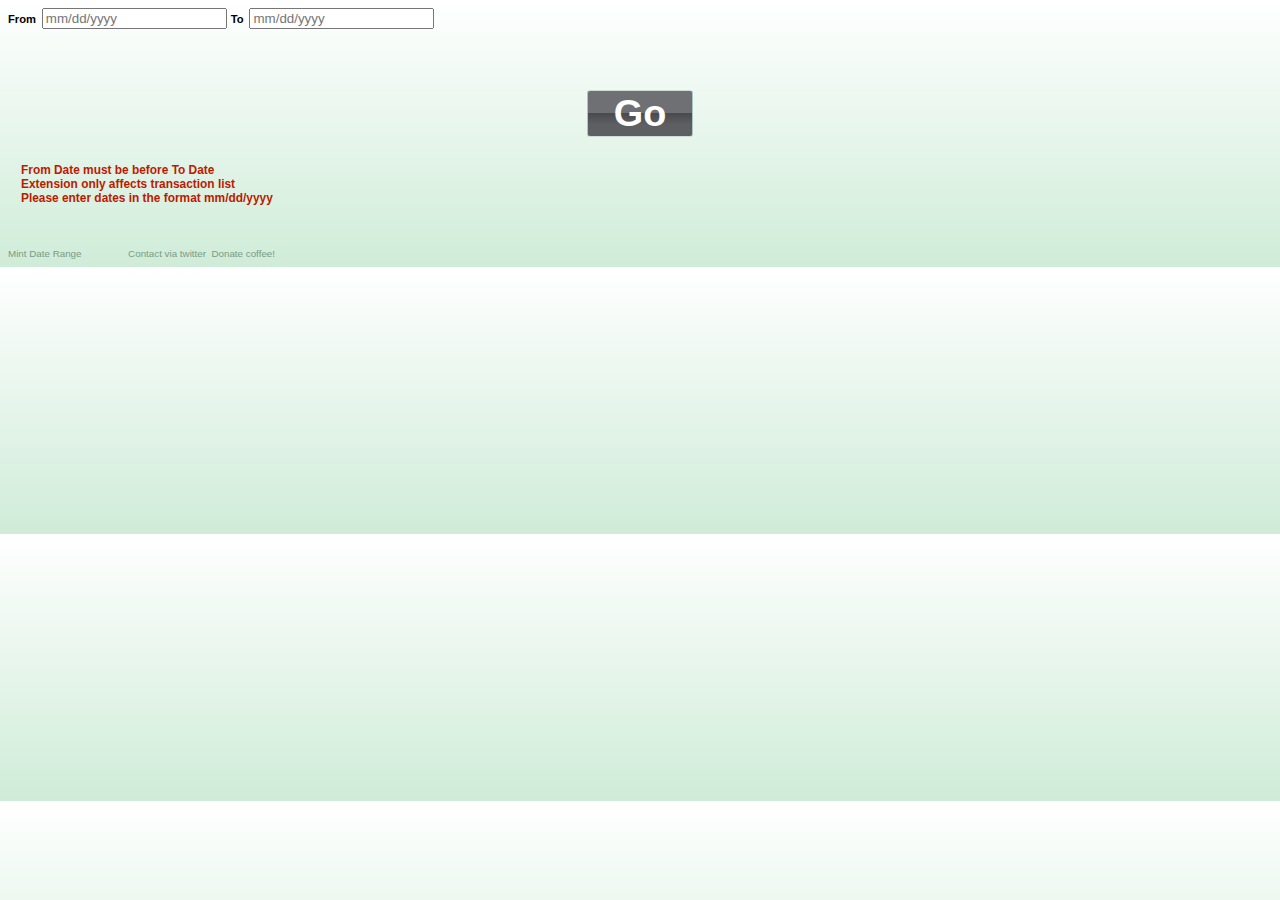
<file: mdr.html>
<!doctype html>
<html>
    <head>
        <title>Mint Date Range</title>
        <link charset="utf-8" href="css/main.css" media="screen" rel="stylesheet" type="text/css">
        <script src="js/jquery.min.js" type="text/javascript"></script>
        <script src="js/glDatePicker.min.js" type="text/javascript"></script>
        <script src="js/mdr.js" type="text/javascript"></script>
    </head>
    <body id="MDR_body">
        <label for="MDR_From">From</label>
        <input type="text" id="MDR_From" name="MDR_From" class="date-box" placeholder="mm/dd/yyyy" />
        <label for="MDR_To">To</label>
        <input type="text" id="MDR_To" name="MDR_To" class="date-box" placeholder="mm/dd/yyyy" />
        <br />
        <input type="submit" value="Go" id="MDR_Submit" class=""/>
        <br />
        <div id="MDR_DateRangeErrorMsg" class="mdr-error hidden">From Date must be before To Date</div>
        <div id="MDR_PageErrorMsg" class="mdr-error hidden">Extension only affects transaction list</div>
        <div id="MDR_InputErrorMsg" class="mdr-error hidden">Please enter dates in the format mm/dd/yyyy</div>
        <footer id="MDR_footer">
            <p id="MDR_Title" class="mdr-left">Mint Date Range</p>
            <p class="mdr-right">&nbsp;<a href="https://www.paypal.com/cgi-bin/webscr?cmd=_donations&business=3PTFR63Q3C9CY&lc=US&item_name=adotland&item_number=mdr&currency_code=USD&bn=PP%2dDonationsBF%3abtn_donateCC_LG%2egif%3aNonHosted" target="_blank">Donate coffee!</a></p>
            <p class="mdr-right">Contact via <a href="http://www.twitter.com/adotland" target="_blank">twitter</a>&nbsp;</p>
            </footer>
    </body>
</html>
</file>
<file: css/main.css>
#MDR_body 
{
    min-width       : 267px;
    height          : 251px;
    overflow-x      : hidden;
    background      : -webkit-gradient(linear, left top, left bottom, color-stop(0%,#ffffff), color-stop(100%,#cfecd8));
    font-family     : "Lucida Grande",Tahoma,Verdana,Arial,sans-serif;
    font-size       : 14px;
}
#MDR_body label 
{
    font-size       : 0.8em;
    font-weight     : bold;
    margin-right    : 2px;
    line-height     : 22px;

}
#MDR_inputContainer {
    display         : flex;
}
.mdr-date-box-container {
    display         : inline-block;
}
.mdr-date-box 
{
    width           : 82px;
	height			: 16px;
    box-shadow      : inset 1px 1px 7px rgba(0, 0, 0, 0.25);
    border-radius   : 3px;
    border          : 0;
    outline         : 0;
    margin-right    : 3px;
    margin-left     : 3px;
    padding         : 4px 0 4px 10px;
}
#MDR_From.mdr-date-box
{
    margin-right    : 11px;
}
.mdr-date-box:focus, .mdr-date-box-focus
{
    background      : #EEF7D4;
	border			: 1px solid #00BF49;
	width			: 80px;
	height			: 14px;
}
.mdr-date-box.mdr-invalid-input {
    border          : 1px solid red;
}
.mdr-reset-button {
    position        : absolute;
    top             : 7px;
    left            : 112px;
    border          : none;
    font-size       : 15px;
    font-weight     : 800;
    background      : transparent;
    opacity         : 0.3;
    display         : none;
}
#MDR_To+.mdr-reset-button, #MDR_To-gldp+.mdr-reset-button {
    left            : 234px;
}
.mdr-reset-button:hover {
    opacity         : 0.9;
    cursor          : pointer;
}
.mdr-reset-button:focus {
    outline         : none;
}
    
#MDR_Submit 
{
    height          : 47px;
    width           : 106px;    
    display         : block;
    margin          : 60px auto 10px;
    border          : 1px solid #4D4E53;
    border-color    : #CDDCD8 #AEC6C1;
    color           : #fff;
    border-radius   : 3px;
    background      : -webkit-gradient(linear, left top, left bottom, color-stop(0%,#6f7074), color-stop(50%,#6f7074), color-stop(50%,#4a4b4f), color-stop(75%,#5e5f63));
    cursor          : pointer;
    line-height     : 1em;
    font-size       : 2.7em;
    font-weight     : bold;
}
#MDR_Submit:hover
{
    cursor          : default;
}
#MDR_Submit.mdr-ready {
    background      : -webkit-gradient(linear, left top, left bottom, color-stop(0%,#208f57), color-stop(50%,#208f57), color-stop(50%,#006e2f), color-stop(75%,#028447));
}
#MDR_Submit.mdr-ready:hover
{
    background      : -webkit-gradient(linear, left top, left bottom, color-stop(0%,#208f57), color-stop(50%,#208f57), color-stop(50%,#006e2f), color-stop(75%,#028447));
    cursor          : pointer;
}
.mdr-error
{
    margin          : 0 13px;
    color           : #bd1a00;
    font-weight     : bold;
    font-size       : 0.85em;
}
#MDR_footer
{
    color           : #789B86;
    font-size       : 0.7em;
    position        : absolute;
    top             : 238px;
    width           : 267px;
}
.mdr-left
{
    float           : left;
}
.mdr-right
{
    float           : right;
}
#MDR_body a
{
    color           : inherit;
    cursor          : pointer;
    text-decoration : none;
    transition      : 0.3s;
}
.mdr-hidden {
	display			: none;
}
#MDR_dcb {
    font-size: 100%;
    font-family: inherit;
    border: 0;
    padding: 0;
    background: none;
    color: inherit;
    cursor: pointer;
    transition: 0.3s;
}
#MDR_dcb:hover, #MDR_body a:hover {
    color: #005A8C;
}

/*
	glDatePicker default style

	http://code.gautamlad.com/glDatePicker/
	https://github.com/glad/glDatePicker/
*/

/* Calendar container div */
.gldp-default
{
	float:left;
	font-family:"Lucida Grande",Tahoma,Verdana,Arial,sans-serif !important;
	background-color:#DBF0E3 !important;
	font-size:0.9em !important;
	border:solid 1px #EEF9F2;
}

/* Table style */
.gldp-default table
{
	border-spacing:1px;
	border-collapse:inherit;
}

/* Default row height */
.gldp-default tr
{
	line-height:22px;
}

/* Default style of cell */
.gldp-default td
{
	margin:0;
	padding:0;
	width:31px;
	text-align:center;
}

/* Previous and Next arrows */
.gldp-default-prevnext
{
	font-family:"times new roman";
	color:#262C26;
	cursor:pointer;
	font-weight:bold;
}

/* Month Year title */
.gldp-default-monyear
{
	color:#262C26;
	font-size:1.3em !important;
	font-weight:bold;
}

/* Days of the week (Sun, Mon, ...) */
.gldp-default-dow
{
	background-color:#44A671;
	color:#eee;
	font-size:1em !important;
	font-weight:bold;
}

/* Selectable days */
.gldp-default-day
{
	background-color:#fff;
	color:#262C26;
	border:solid 1px #fff;
	font-weight:bold;
}
.gldp-default-day-hover, .past-hover, .future-hover
{
	background-color:#fff;
	color:#E48701;
	border:solid 1px #E48701;
	cursor:pointer;
	font-weight:bold;
}

/* Selected days */
.gldp-default-selected
{
	background-color:#F8DEBA;
	color:#262C26;
	border:solid 1px #E48701;
}

/* Today */
.gldp-default-today
{
	background-color:#E48701;
	color:#fff;
	border:solid 1px #E48701;
	font-weight:bold;
}
.gldp-default-today-hover
{
	background-color:#fff;
	color:#E48701;
	border:solid 1px #E48701;
	cursor:pointer;
	font-weight:bold;
}

/* Weekends */
.gldp-default-sat, .gldp-default-sun
{
	background-color:#fff;
	color:#818D42;
	border:solid 1px #fff;
	font-weight:bold;
}
.gldp-default-sat-hover, .gldp-default-sun-hover
{
	background-color:#fff;
	color:#B8CA73;
	border:solid 1px #E48701;
	cursor:pointer;
	font-weight:bold;
}

/* Non-selectable day.  Includes:previous/next month days and days that fall in the allowOld and endDate conditions */
.gldp-default-noday, .gldp-default-day .past, .gldp-default-day .future
{
	background-color:#fff;
	border:solid 1px #fff;
	color:#bbb;
	cursor:default;
}
</file>
